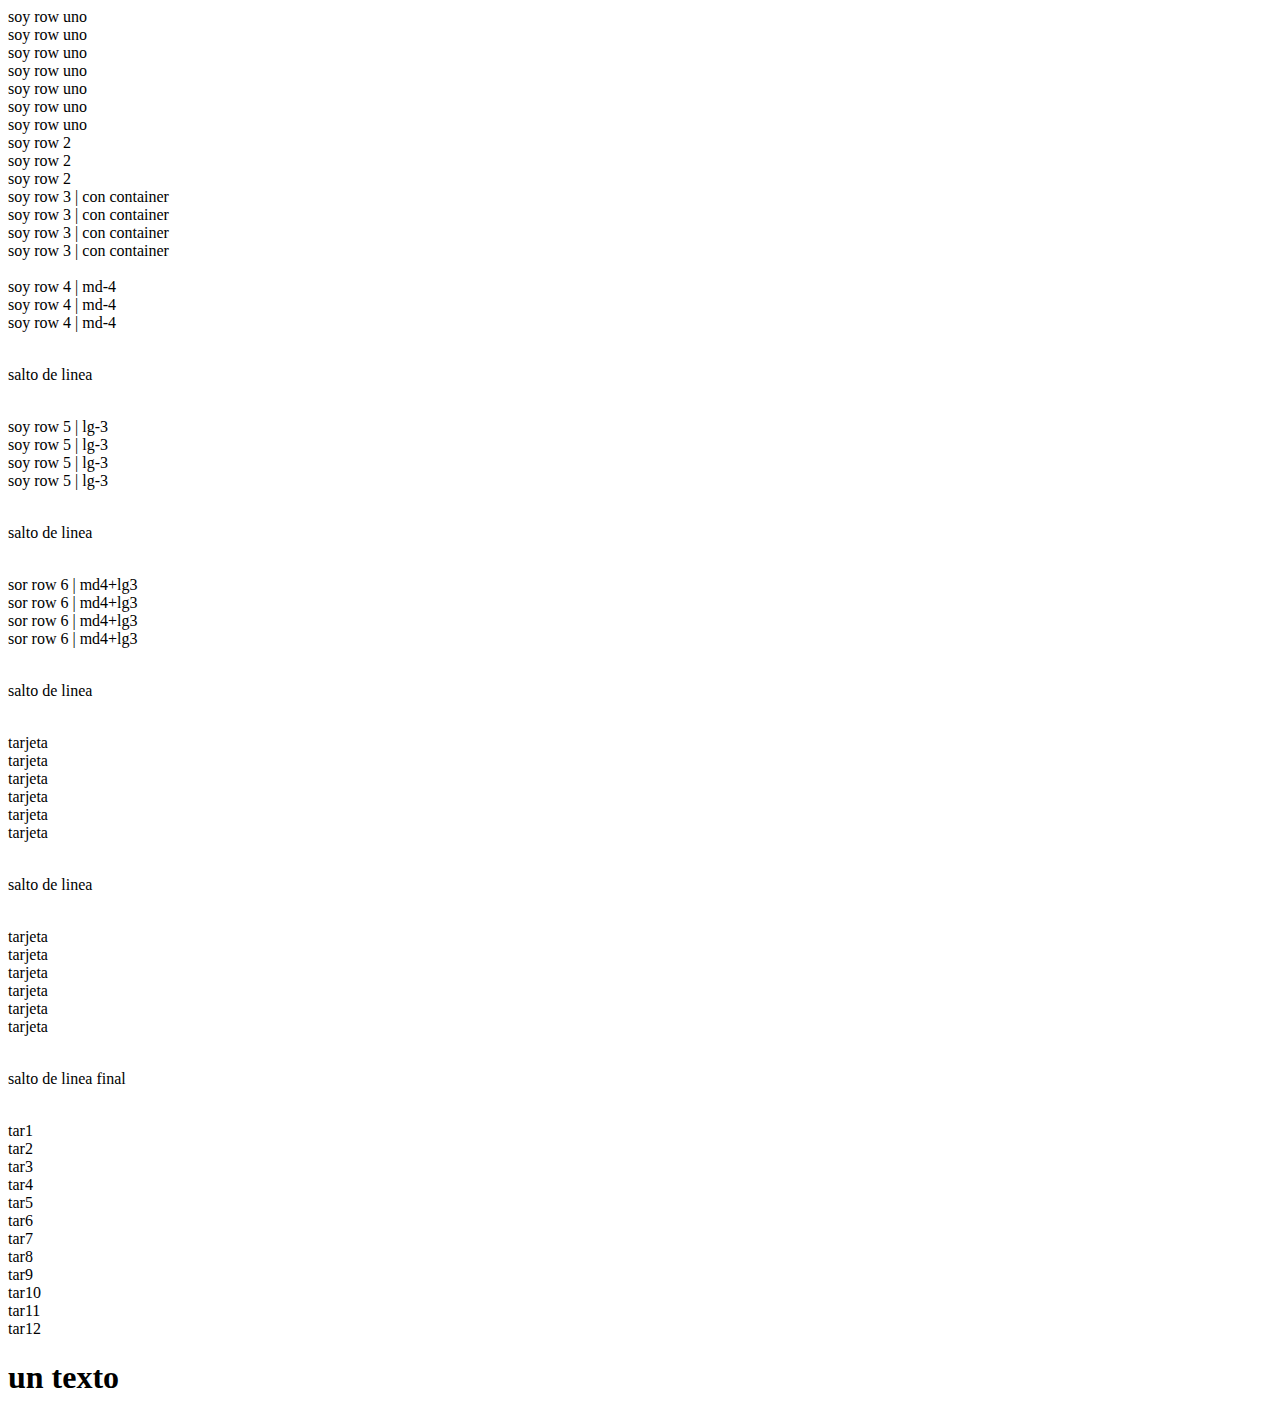
<file: index2.html>
<!DOCTYPE html>
<html lang="en">
<head>
    <meta charset="UTF-8">
    <meta http-equiv="X-UA-Compatible" content="IE=edge">
    <meta name="viewport" content="width=device-width, initial-scale=1.0">
    <!-- Bootstrap CSS v5.0.2 -->
    <link rel="stylesheet" href="https://cdn.jsdelivr.net/npm/bootstrap@5.0.2/dist/css/bootstrap.min.css"  integrity="sha384-EVSTQN3/azprG1Anm3QDgpJLIm9Nao0Yz1ztcQTwFspd3yD65VohhpuuCOmLASjC" crossorigin="anonymous">
    <title>Document</title>
</head>
<body>

    <!-- web >> https://getbootstrap.com/docs/5.2/layout/grid/ -->
    <!--grilla simple-->
    
    <div class="row" id="fila-uno">
        <div class="col-6 border">soy row uno</div>
        <div class="col-1 border">soy row uno</div>
        <div class="col-1 border">soy row uno</div>
        <div class="col-1 border">soy row uno</div>
        <div class="col-1 border">soy row uno</div>
        <div class="col-1 border">soy row uno</div>
        <div class="col-1 border">soy row uno</div>
    </div>
    <div class="row" id="fila-dos">
        <div class="col-4 border">soy row 2</div>
        <div class="col-4 border">soy row 2</div>
        <div class="col-4 border">soy row 2</div>
    </div>
    <div class="container">
        <div class="row" id="fila-tres">
            <div class="col-3 border">soy row 3 | con container</div>
            <div class="col-3 border">soy row 3 | con container</div>
            <div class="col-3 border">soy row 3 | con container</div>
            <div class="col-3 border">soy row 3 | con container</div>
        </div>
    </div>
    <br>
    <!--grilla responsive-->
    <div class="row" id="fila-cuatro">
        <div class="col-12 col-md-4 border">soy row 4 | md-4</div>
        <div class="col-12 col-md-4 border">soy row 4 | md-4</div>
        <div class="col-12 col-md-4 border">soy row 4 | md-4</div>
    </div>
    <br><p>salto de linea</p><br>
    <div class="row" id="fila-cinco">
        <div class="col-12 col-lg-3 border">soy row 5 | lg-3</div>
        <div class="col-12 col-lg-3 border">soy row 5 | lg-3</div>
        <div class="col-12 col-lg-3 border">soy row 5 | lg-3</div>
        <div class="col-12 col-lg-3 border">soy row 5 | lg-3</div>
    </div>
    <br><p>salto de linea</p><br>
    <div class="row" id="fila-seis">
        <div class="col-12 col-md-4 col-lg-3 border">sor row 6 | md4+lg3</div>
        <div class="col-12 col-md-4 col-lg-3 border">sor row 6 | md4+lg3</div>
        <div class="col-12 col-md-4 col-lg-3 border">sor row 6 | md4+lg3</div>
        <div class="col-12 col-md-4 col-lg-3 border">sor row 6 | md4+lg3</div>
    </div>
    <br><p>salto de linea</p><br>

    <div class="row" id="fila-siete"> <!--ojo, el navegador puede impedir ver este formato, inspeccionar para reducir al minimo, o usar modo de visualizacion movil-->
        <div class="col-12 col-sm-6 col-md-4 col-lg-3 border">tarjeta</div>
        <div class="col-12 col-sm-6 col-md-4 col-lg-3 border">tarjeta</div>
        <div class="col-12 col-sm-6 col-md-4 col-lg-3 border">tarjeta</div>
        <div class="col-12 col-sm-6 col-md-4 col-lg-3 border">tarjeta</div>
        <div class="col-12 col-sm-6 col-md-4 col-lg-3 border">tarjeta</div>
        <div class="col-12 col-sm-6 col-md-4 col-lg-3 border">tarjeta</div>
    </div>
    <br><p>salto de linea</p><br>
    <div class="container">
        <div class="row" id="fila-ocho"> 
            <div class="col col-xs-12 col-sm-6 col-md-4 col-lg-3 col-xl-2 border">tarjeta</div>
            <div class="col col-xs-12 col-sm-6 col-md-4 col-lg-3 col-xl-2 border">tarjeta</div>
            <div class="col col-xs-12 col-sm-6 col-md-4 col-lg-3 col-xl-2 border">tarjeta</div>
            <div class="col col-xs-12 col-sm-6 col-md-4 col-lg-3 col-xl-2 border">tarjeta</div>
            <div class="col col-xs-12 col-sm-6 col-md-4 col-lg-3 col-xl-2 border">tarjeta</div>
            <div class="col col-xs-12 col-sm-6 col-md-4 col-lg-3 col-xl-2 border">tarjeta</div>
        </div>
    </div>
    <br><p>salto de linea final </p><br>
    <div class="container">
        <div class="row" id="fila-nueve"> 
            <div class="col-12 col-sm-6 col-md-4 col-lg-3 col-xl-2 col-xxl-1 border">tar1</div>
            <div class="col-12 col-sm-6 col-md-4 col-lg-3 col-xl-2 col-xxl-1 border">tar2</div>
            <div class="col-12 col-sm-6 col-md-4 col-lg-3 col-xl-2 col-xxl-1 border">tar3</div>
            <div class="col-12 col-sm-6 col-md-4 col-lg-3 col-xl-2 col-xxl-1 border">tar4</div>
            <div class="col-12 col-sm-6 col-md-4 col-lg-3 col-xl-2 col-xxl-1 border">tar5</div>
            <div class="col-12 col-sm-6 col-md-4 col-lg-3 col-xl-2 col-xxl-1 border">tar6</div>
            <div class="col-12 col-sm-6 col-md-4 col-lg-3 col-xl-2 col-xxl-1 border">tar7</div>
            <div class="col-12 col-sm-6 col-md-4 col-lg-3 col-xl-2 col-xxl-1 border">tar8</div>
            <div class="col-12 col-sm-6 col-md-4 col-lg-3 col-xl-2 col-xxl-1 border">tar9</div>
            <div class="col-12 col-sm-6 col-md-4 col-lg-3 col-xl-2 col-xxl-1 border">tar10</div>
            <div class="col-12 col-sm-6 col-md-4 col-lg-3 col-xl-2 col-xxl-1 border">tar11</div>
            <div class="col-12 col-sm-6 col-md-4 col-lg-3 col-xl-2 col-xxl-1 border">tar12</div>
        </div>
    </div>

    <h1>un texto</h1>
</body>
</html>
</file>
